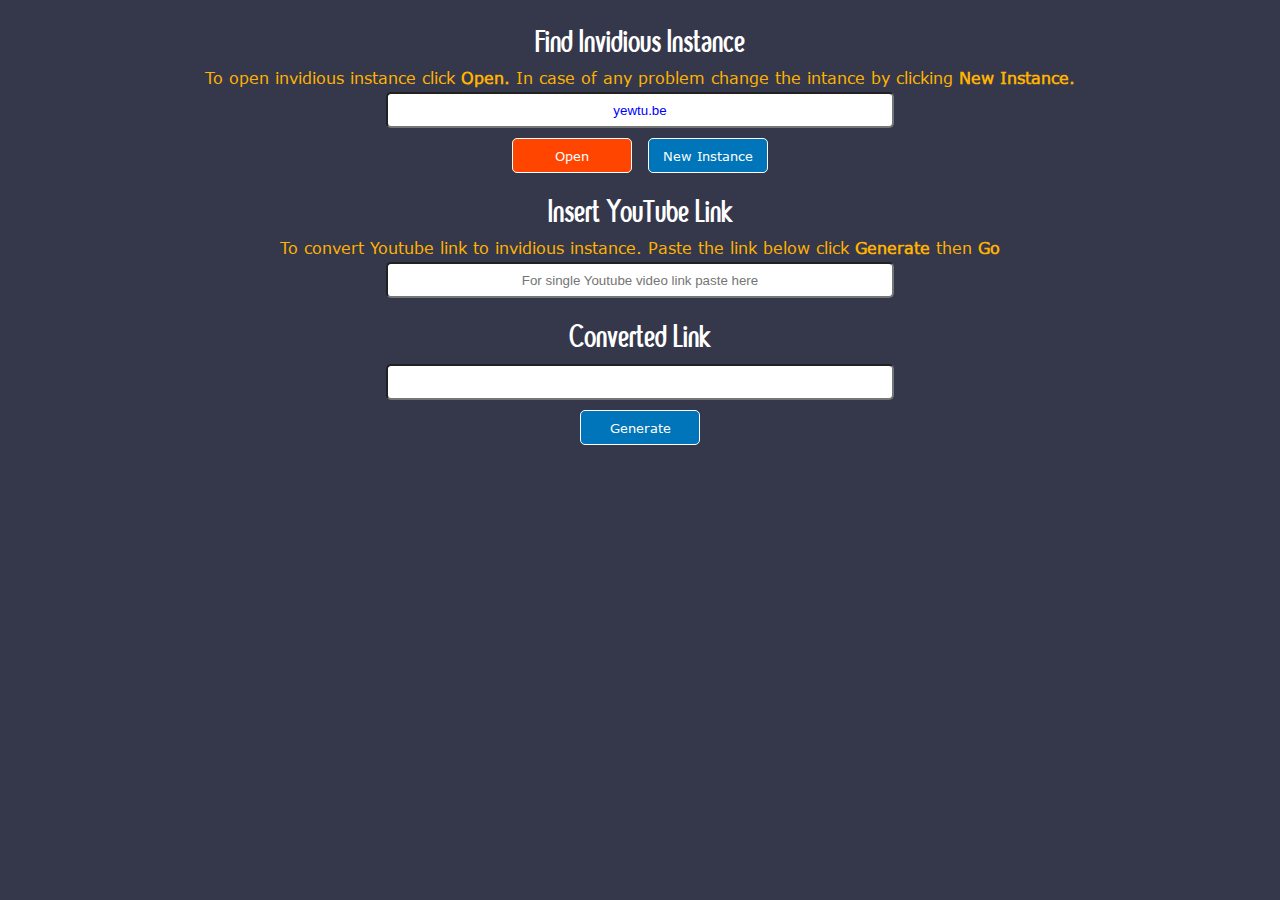
<file: index.html>
<!DOCTYPE html>
<html lang="en">
  <head>
    <meta charset="UTF-8" />
    <meta name="viewport" content="width=device-width, initial-scale=1.0" />
    <title>yt-to-invidious</title>
    <link rel="shortcut icon" href="favicon.ico" type="image/x-icon">
    <link rel="stylesheet" href="style.css" />
    <link rel="manifest" href="manifest.json">
  </head>
  <body>
    <h1>Find Invidious Instance</h1>
    <p>
      To open invidious instance click<b> Open.</b> In case of any problem change the intance by clicking <b>New Instance.</b>
    </p>
    <form>
      <input
        type="text"
        name="invidious-link"
        id="invidious"
        class="link"
        autocomplete="off"
        readonly
      /> 
      <div>
    <div class="instance-div">
      <button style="background-color: orangered"  class="btn-instance">Open</button>
      <button style="background-color: #0075b9" class="btn-instance">New Instance</button>
    </div>


    <h1>Insert YouTube Link</h1>
    <p>To convert Youtube link to invidious instance. Paste the link below click <b>Generate</b> then <b>Go</b></p>
      <input
        type="text"
        name="yt-link"
        id="yt"
        class="link"
        placeholder="For single Youtube video link paste here"
        autocomplete="off"
      />

      <h1>Converted Link</h1>
      <input
        type="text"
        name="converted"
        id="converted"
        class="link"
        readonly
      />

      <div class="instance-div">
      <button class="btn-instance">Generate</button>

      <button class="btn-instance hidden" id="go" type="submit" style="background-color: orangered;">Go &#8594</button>

      </div>
    </form>

    <script src="script.js"></script>
  </body>
</html>
</file>
<file: style.css>
@font-face {
  font-family: "GoldleafBold";
  src: url(./font/GoldleafBold.ttf);
}
@font-face {
  font-family: "Verdana";
  src: url(./font/verdana.ttf);
}

body {
  background-color: #35374b;
  color: white;
}

h1 {
  justify-content: center;
  display: flex;
  align-items: center;
  font-family: "GoldleafBold";
  font-weight: lighter;
  margin: 5px;
}

p {
  color: rgb(255, 179, 0);
  font-family: Verdana;
  text-align: center;
  margin: 5px;
}

.link {
  width: 31.25rem;
  height: 30px;
  display: block;
  margin-left: auto;
  margin-right: auto;
  text-align: center;
  border-radius: 5px;
  color: blue;
}

.link:focus-visible {
  outline: rgb(0, 128, 255) solid 3px;
}

.btn-instance {
  /* display: block; */
  /* margin-left: auto; */
  /* margin-right: auto; */
  margin: 10px 8px 0 8px;
  /* margin-top: 10px; */
  height: 35px;
  width: 120px;
  font-family: Verdana;
  border-radius: 5px;
  background-color: #0075b9;
  border: 1px solid white;
  font-weight: 500;
  cursor: pointer;
  color: white;
}

.instance-div {
  display: flex;
  justify-content: center;
}
/* .btn-instance {
  height: 35px;
  font-family: Verdana;
  border: 1px solid white;
  width: 120px;
  margin: 10px 8px 0 8px;
  font-weight: 500;
  color: white;
  border-radius: 5px;
} */

.hidden {
  display: none;
}
@media screen and (max-width: 525px) {
  .link {
    max-width: 25rem;
  }
}

@media screen and (max-width: 428px) {
  .link {
    max-width: 23rem;
  }
}

@media screen and (max-width: 390px) {
  .link {
    max-width: 20rem;
  }
}

@media screen and (max-width: 350px) {
  .link {
    max-width: 18rem;
  }
}
</file>
